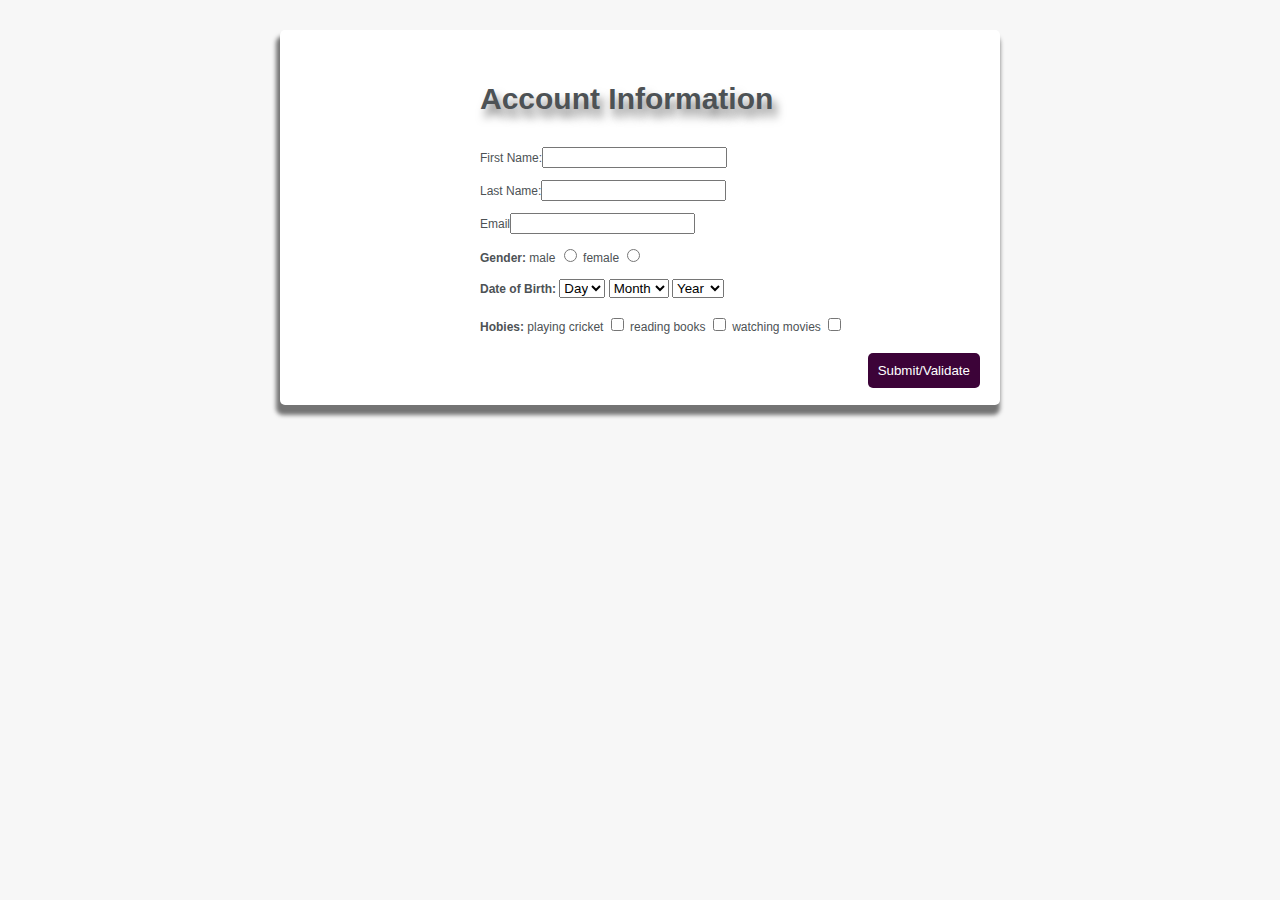
<file: form1/index.html>
<!DOCKTYPE HTML>
<html>
<head>
	<meta http-equiv="Content-Type" content="text/html; charset=iso-8859-1" />
	<link  rel="stylesheet" type="text/css" href="css/style.css"/>
	<script type="text/javascript" src="js/validate.js"></script>
	<title>validate form</title>
</head>
<body>
<section class="main">
<FORM name=f1 onsubmit="return validateForm(document.f1)">
	<h1>Account Information</h1>
	
  <label>First Name:</label><input type=text name="first_name"  value="">
  <p></p>
  <label>Last Name:</label><input type=text name="Last_name"  value="">
  <p></p>
  <label>Email</label><input type=text name="Email" Email="email"  value="">
  <BR>
  <p></p>
  <strong>Gender:</strong>
 <label>male</label>
  <input type=radio name=Gender  value="male" >
 <label>female</label>
  <input type=radio name=Gender  value="female"><br>
	<p></p>
  
  <strong>Date of Birth:</strong>
  <select name=Date_of_Birth>
	<option value="select" selected="select">Day</option>
    <option value="1"  >1</option>
    <option value="2" >2</option>
    <option value="3" >3</option>
  </select>
  <select name=Date_of_Birth>
	<option value="select"  SELECTED="select">Month</option>
    <option value="jan"  >jan</option>
    <option value="feb" >feb</option>
    <option value="mar" >mar</option>
  </select>
  <select name=Date_of_Birth>
	<option value="select"  SELECTED="select">Year</option>
    <option value="2001"  >2001</option>
    <option value="2002">2002</option>
    <option value="2003">2003</option>
  </select>
  <br>
  <BR>
   <strong>Hobies:</strong>
  <label>playing cricket</label>
  <input type=checkbox name=Hobies header="Value Checkbox 1-A" value="playing cricket">
 <label>reading books</label>
  <input type=checkbox name=Hobies header="Value Checkbox 1-B" value="reading books">
	<label>watching movies</label>
  <input type=checkbox name=Hobies header="Value Checkbox 1-C" value="watching movies" ><br>
  <BR>
  <INPUT id="sub" type=submit value="Submit/Validate">
</FORM></section>
</body>
</html>
</file>
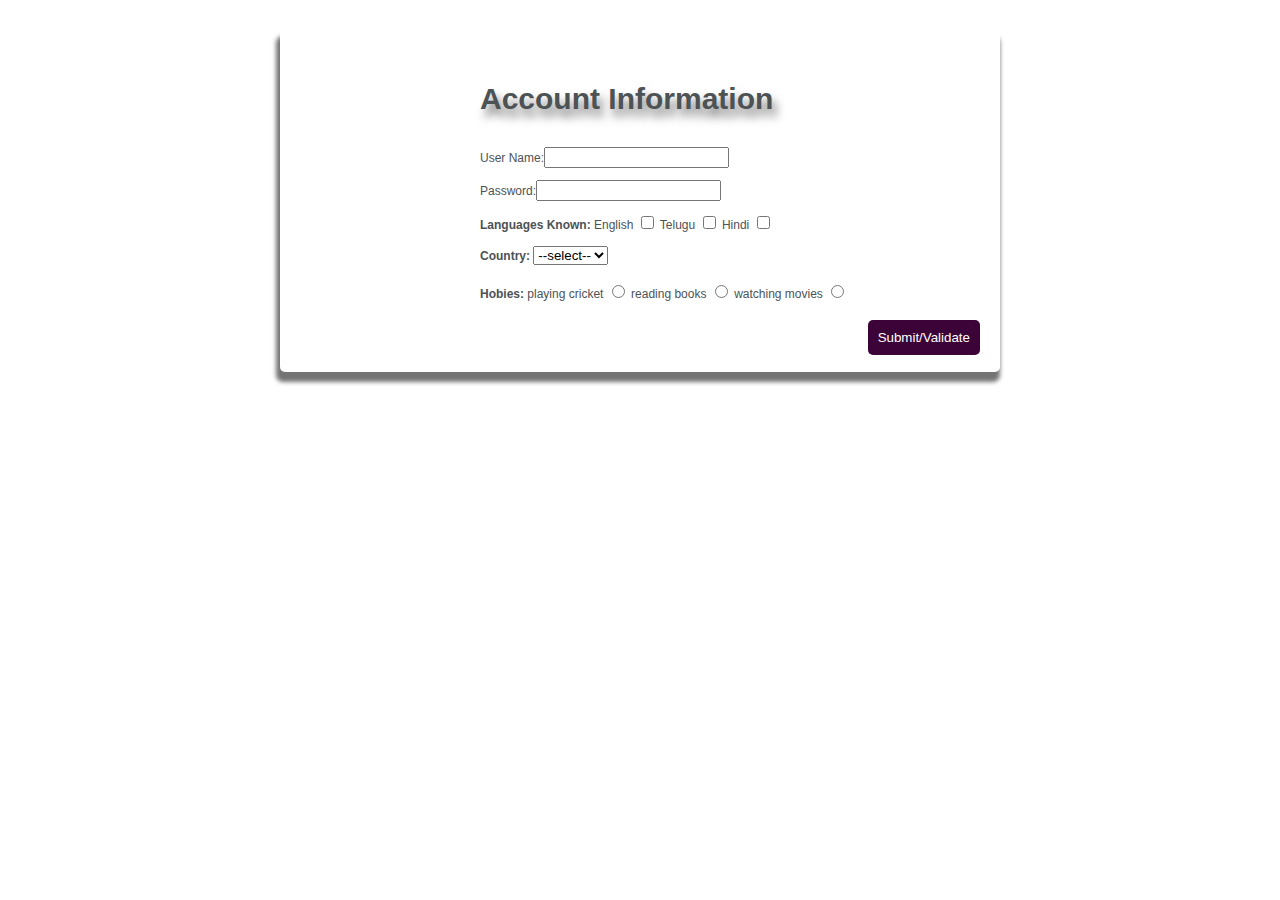
<file: form2/index.html>
<!DOCKTYPE HTML>
<html>
<head>
	<meta http-equiv="Content-Type" content="text/html; charset=iso-8859-1" />
	<link  rel="stylesheet" type="text/css" href="css/style.css"/>
	<script type="text/javascript" src="js/validate.js"></script>
	<title>validate form</title>
</head>
<body>
<section class="main">
<FORM name=f1 onsubmit="return validateForm(document.f1)">
	<h1>Account Information</h1>
  <label>User Name:</label><input type=text name="User_Name"  value=""  >
  <p></p>
  <label>Password:</label><input type=password name="password"  value="" ><BR>
  <p></p>
  <strong>Languages Known:</strong>
 <label>English</label>
  <input type=checkbox name=Language  value="english" >
 <label>Telugu</label>
  <input type=checkbox name=Language  value="telugu">
  <label>Hindi</label>
  <input type=checkbox name=Language  value="hindi"><br>
	<p></p>
  <strong>Country:</strong>
  <select name=Country>
	<option value="select"  selected="select">--select--</option>
    <option value="india"  >india</option>
    <option value="japan" >japan</option>
    <option value="china" >china</option>
  </select>
  <br>
  <BR>
   <strong>Hobies:</strong>
  <label>playing cricket</label>
  <input type=radio name=Hobies  value="playing cricket">
 <label>reading books</label>
  <input type=radio name=Hobies  value="reading books">
	<label>watching movies</label>
  <input type=radio name=Hobies  value="watching movies" ><br>
  <BR>
  <INPUT id="sub" type=submit value="Submit/Validate">
</FORM></section>
</body>
</html>
</file>
<file: form1/css/style.css>
body{
	 background: none repeat scroll 0 0 #F7F7F7;
    color: #4D5255;
    font-family: Arial,Helvetica,sans-serif;
    font-size: 12px;
    line-height: 17px;
	}

.main{
	background: none repeat scroll 0 0 #FFFFFF;
	    padding: 40px 20px 40px 200px;
    width: 500px;
	margin:30px auto;
	
	
	box-shadow:-2px 8px 4px 2px #747474;
	border-radius:5px;
	}
h1{
	margin-left:0px;
	margin-bottom:40px;
	text-shadow:4px 8px 10px #747474;
	font-size:30px;
	}
#sub{
	background:#3C0338;
	padding:10px;
	border:0px;
	color:#FFFFFF;
	float:right;
	border-radius:5px;
	}
#sub:hover {
		
	background:#FFC400;
	padding:10px;
	border:0px;
	color:#FFFFFF;
	float:right;
	box-shadow:-2px 8px 4px 2px #747474;
	
	}
.main:hover{
	box-shadow:-2px 8px 4px 2px #00FF00;
	}
</file>
<file: form2/css/style.css>
body{
	 background: none repeat scroll 0 0 #FFFFFF;
    color: #4D5255;
    font-family: Arial,Helvetica,sans-serif;
    font-size: 12px;
    line-height: 17px;
	}

.main{
	background: none repeat scroll 0 0 #FFFFFF;
	    padding: 40px 20px 40px 200px;
    width: 500px;
	margin:30px auto;
	
	
	box-shadow:-2px 8px 4px 2px #747474;
	border-radius:5px;
	}
h1{
	margin-left:0px;
	margin-bottom:40px;
	text-shadow:4px 8px 10px #747474;
	font-size:30px;
	}
#sub{
	background:#3C0338;
	padding:10px;
	border:0px;
	color:#FFFFFF;
	float:right;
	border-radius:5px;
	}
#sub:hover {
		
	background:#FFC400;
	padding:10px;
	border:0px;
	color:#FFFFFF;
	float:right;
	box-shadow:-2px 8px 4px 2px #747474;
	
	}
.main:hover{
	box-shadow:-2px 8px 4px 2px #00FF00;
	}
</file>
